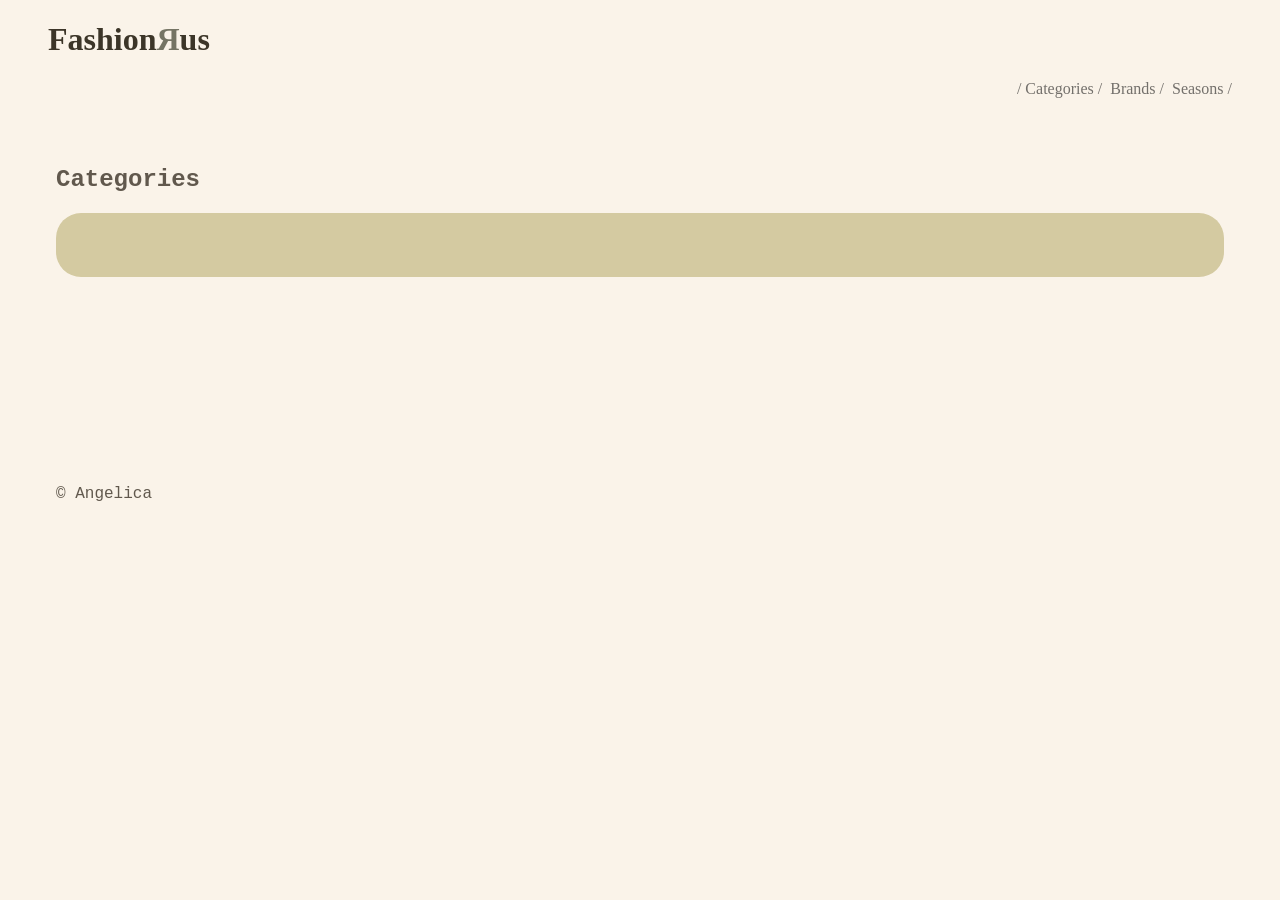
<file: index.html>
<!doctype html>
<html lang="en">
  <head>
    <meta charset="UTF-8" />
    <meta name="viewport" content="width=device-width, initial-scale=1.0" />
    <title>FashionЯUs</title>
    <link rel="stylesheet" href="css/style.css" />
    <script src="js/index.js" defer></script>
  </head>
  <body>
    <header>
      <a class="logo" href="index.html"> <h1>Fashion<span>Я</span>us</h1> </a>

      <ul class="menu">
        <li><a href="index.html"> / Categories /</a></li>
        <li><a href="index.html">Brands /</a></li>
        <li><a href="index.html">Seasons /</a></li>
      </ul>
    </header>

    <main>
      <section>
        <h2>Categories</h2>
        <div class="grid_1-1-1" id="category_list_container"></div>
      </section>
    </main>

    <footer>
      <p>&copy Angelica</p>
    </footer>
  </body>
</html>
</file>
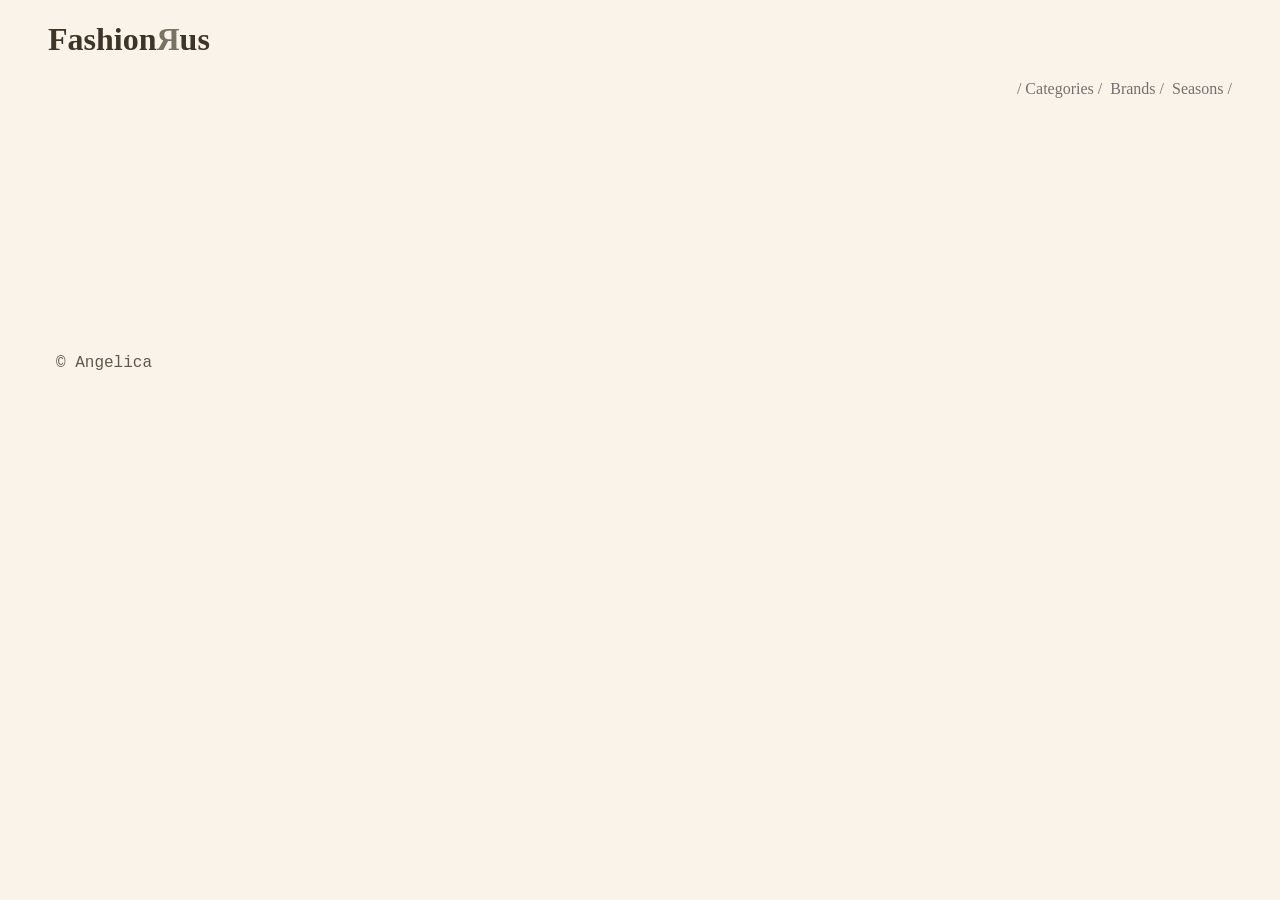
<file: product.html>
<!doctype html>
<html lang="en">
  <head>
    <meta charset="UTF-8" />
    <meta name="viewport" content="width=device-width, initial-scale=1.0" />
    <title>FashionЯUs</title>
    <link rel="stylesheet" href="css/style.css" />
    <script src="js/product.js" defer></script>
  </head>
  <body>
    <header>
      <a class="logo" href="index.html"> <h1>Fashion<span>Я</span>us</h1> </a>

      <ul class="menu">
        <li><a href="index.html"> / Categories /</a></li>
        <li><a href="index.html">Brands /</a></li>
        <li><a href="index.html">Seasons /</a></li>
      </ul>
    </header>

    <main class="product_container">
      <!-- <section>
        <div class="product_container">
          <img src="https://kea-alt-del.dk/t7/images/webp/640/1545.webp" alt="Puma sko" />

          <article>
            <h2>Product Information</h2>
            <p><strong>model name</strong></p>
            <p>Puma SPEEDCAT UNISEX</p>

            <p><strong>Color</strong></p>
            <p>Blue</p>

            <p><strong>Inventory Number</strong></p>
            <p>1545</p>
          </article>

          <article class="product_buy">
            <p><strong>Puma SPEEDCAT UNISEX </strong></p>
            <p class="what_product">Sko/Puma</p>
            <p class="what_product">Choose a size</p>
            forms 
            <a href="product.html">Add to basket</a>
          </article>
        </div>
      </section> -->
    </main>

    <footer>
      <p>&copy Angelica</p>
    </footer>
  </body>
</html>
</file>
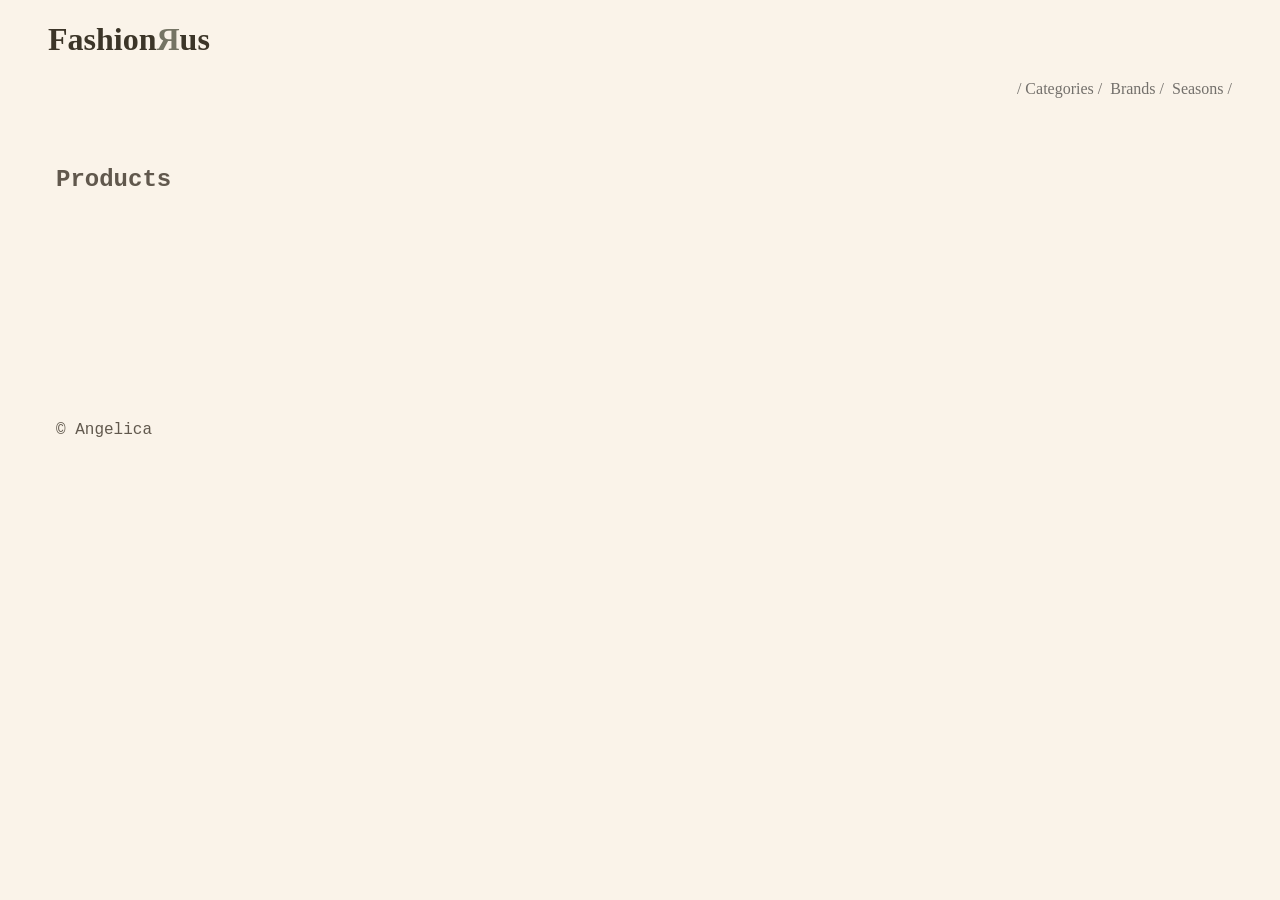
<file: productlist.html>
<!doctype html>
<html lang="en">
  <head>
    <meta charset="UTF-8" />
    <meta name="viewport" content="width=device-width, initial-scale=1.0" />
    <title>FashionЯUs</title>
    <link rel="stylesheet" href="css/style.css" />
    <script src="js/productlist.js" defer></script>
  </head>

  <body>
    <header>
      <a class="logo" href="index.html"><h1>Fashion<span>Я</span>us</h1> </a>

      <nav>
        <ul class="menu">
          <li><a href="index.html"> / Categories /</a></li>
          <li><a href="index.html">Brands /</a></li>
          <li><a href="index.html">Seasons /</a></li>
        </ul>
      </nav>
    </header>

    <main class="productlist">
      <h2>Products</h2>
    </main>

    <!-- <article class="smallproduct">

        <div class="image_elements_container">
          <a href="product.html"> <img src="https://kea-alt-del.dk/t7/images/webp/640/1545.webp" alt="puma sko" /></a>

       
          <p class="soldout_text">Sold Out</p>
        </div>
 
        <h3><strong>Puma SPEEDCAT UNISEX / Sneakers / Black/white</strong></h3>
        <p class="subtle">Shoes | Puma</p>
        <p class="price">DKK <span>800</span>,-</p>
    
        <div class="onsale_element">
          <p>Now DKK<span></span>,-</p>
          <p class="onsale_badge"><span></span>%</p>
        </div>
        <a class="product_link" href="product.html">Read More</a>
      </article>


      <article class="smallproduct onsale">
 
        <div class="image_elements_container">
          <a href="product.html"> <img src="https://kea-alt-del.dk/t7/images/webp/640/1598.webp" alt="puma sko" /></a>

          <p class="soldout_text">Sold Out</p>
        </div>

        <h3><strong>Decathlon Geonaute / Gym Bag / Blue</strong></h3>
        <p class="subtle">Bag | Decathlon</p>
        <p class="price">DKK <span>899,95</span>,-</p>
        
        <div class="onsale_element">
          <p>Now DKK<span> 749,95</span>,-</p>
          <p class="onsale_badge"><span>-34</span>%</p>
        </div>
        <a class="product_link" href="product.html">Read More</a>
      </article>

  
      <article class="smallproduct soldout">

        <div class="image_elements_container">
          <a href="product.html"> <img src="https://kea-alt-del.dk/t7/images/webp/640/1588.webp" alt="puma sko" /></a>

        
          <p class="soldout_text">Sold Out</p>
        </div>

        
        <h3><strong>Athl Dpt Men's sport / T-shirt / White</strong></h3>
        <p class="subtle">T-shirt | Athl Dpt</p>
        <p class="price">DKK <span>349,95</span>,-</p>
 
        <div class="onsale_element">
          <p>Now DKK<span></span>,-</p>
          <p class="onsale_badge"><span></span>%</p>
        </div>
        <a class="product_link" href="product.html">Read More</a>
      </article>

     
      <article class="smallproduct soldout onsale">
     
        <div class="image_elements_container">
          <a href="product.html"> <img src="https://kea-alt-del.dk/t7/images/webp/640/1525.webp" alt="puma sko" /></a>
          
          <p class="soldout_text">Sold Out</p>
        </div>

        <h3><strong>Puma DECK BACKPACK II / backpack / Black</strong></h3>
        <p class="subtle">Bag | Puma</p>
        <p class="price">DKK <span>500</span>,-</p>
     
        <div class="onsale_element">
          <p>Now DKK<span> 259,95</span>,-</p>
          <p class="onsale_badge"><span>-34</span>%</p>
        </div>
        <a class="product_link" href="product.html">Read More</a>
      </article>

      -->

    <footer>
      <p>&copy Angelica</p>
    </footer>
  </body>
</html>
</file>
<file: css/style.css>
/* general */

body {
  margin: 0.5em 3em;
  padding: 0em;
  background-color: rgba(242, 218, 186, 0.308);
}

.menu,
.menu a {
  display: flex;
  gap: 0.5em;
  color: rgba(0, 0, 0, 0.541);
  list-style: none;
  justify-content: end;
  text-decoration: none;
}

main {
  padding: 2em 0.5em;
}

footer {
  padding: 10em 0.5em 0em;
}

.logo {
  color: rgba(42, 35, 22, 0.912);
  text-decoration: none;
  font-family: Cambria, Cochin, Georgia, Times, "Times New Roman", serif;
}

.logo span {
  color: rgb(117, 116, 100);
}
h2,
h3,
p {
  color: rgba(27, 19, 7, 0.691);
  font-family: "Courier New", Courier, monospace;
}

/* index */

.grid_1-1-1 {
  display: grid;
  grid-template-columns: repeat(auto-fit, minmax(250px, 1fr));
  row-gap: 2em;
  column-gap: 2em;
}

#category_list_container a {
  text-decoration: none;
  color: black;
  font-family: monospace;
}

#category_list_container {
  background-color: rgb(212, 202, 161);
  border-radius: 25px;
  padding: 2em 1em;
  text-align: center;
}

/* Product list */

.productlist img {
  width: 100%;
  height: auto;
}

.productlist {
  & {
    display: grid;
    grid-template-columns: repeat(auto-fill, minmax(300px, 1fr));
    gap: 2rem;
  }

  & h2 {
    grid-column: 1/-1;
  }

  & article {
    position: relative;
    display: grid;
    grid-template-rows: subgrid;
    grid-row: span 7;
    gap: 0;
  }

  & article p {
    margin: 0;
    padding: 0.8em 0;
  }

  & .product_link {
    color: black;
    font-family: "Segoe UI", Tahoma, Geneva, Verdana, sans-serif;
  }

  & .subtle {
    color: rgba(0, 0, 0, 0.432);
  }

  /* vis ikke elementer onsale, soldout default */
  & .onsale_element p,
  & .onsale.soldout .onsale_element p {
    display: none;
  }

  & .onsale .onsale_element,
  .onsale.soldout .onsale_element {
    display: flex;
    justify-content: space-between;
    & p {
      display: block;
    }
  }
  & .onsale .price {
    text-decoration: line-through;
  }

  /* on sale badge */

  & .onsale_badge {
    display: none;
  }

  & .onsale .onsale_badge {
    background: #e53935;
    color: white;
    padding: 1em 2em;
  }

  /* solout badge */

  & .soldout_text {
    display: none;
  }

  & .image_elements_container img {
    position: relative;
  }

  & .soldout .image_elements_container .soldout_text {
    display: block;
    position: absolute;
    top: 0;
    left: 0;
    background-color: rgba(0, 0, 0, 0.528);
    color: rgba(255, 255, 255, 0.825);
    font-family: monospace;
    padding: 2em;
  }

  & .soldout .image_elements_container img {
    opacity: 35%;
  }
}

/* product */

.product_container {
  display: grid;
  grid-template-columns: repeat(auto-fill, minmax(350px, 1fr));
  gap: 5em;
}

.product_container img {
  width: 100%;
  height: auto;
}

.product_buy {
  background-color: rgb(189, 189, 166);
}

.product_container a {
  padding: 1em;
  background-color: rgb(117, 147, 115);
  color: rgb(255, 255, 255);
  text-decoration: none;
  border-radius: 2em;
}
</file>
